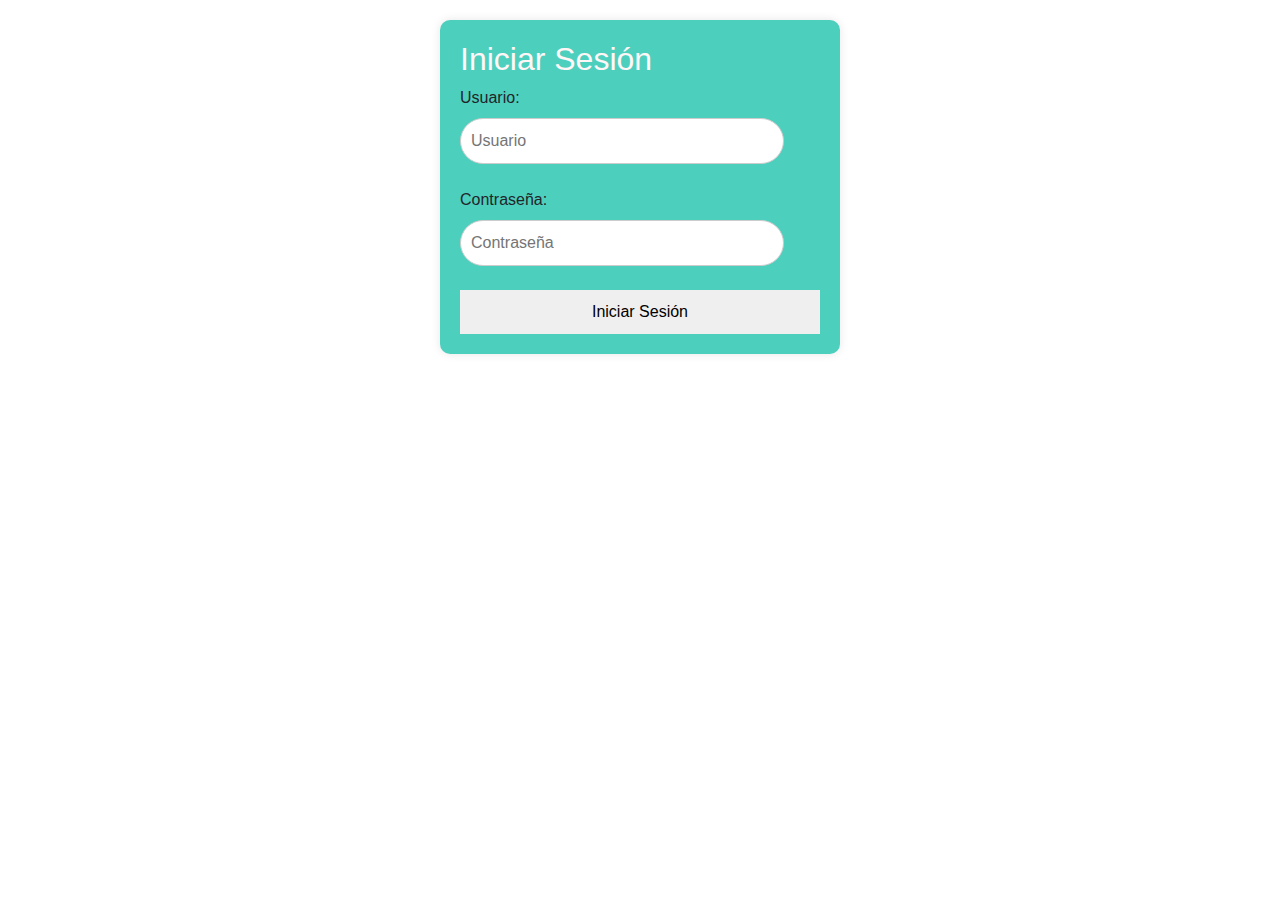
<file: index.html>
<!DOCTYPE html>
<html>
<head>
  <title>Login y Opciones</title>
  <link rel="stylesheet" type="text/css" href="style.css">
  <link rel="stylesheet" href="https://stackpath.bootstrapcdn.com/bootstrap/4.5.2/css/bootstrap.min.css">

</head>
<body>

  <div id="loginPage">
    <h2>Iniciar Sesión</h2>
    <label for="username">Usuario:</label>
    <input type="text" id="username" placeholder="Usuario"><br><br>
    <label for="password">Contraseña:</label>
    <input type="password" id="password" placeholder="Contraseña"><br><br>
    <button onclick="login()">Iniciar Sesión</button>
  </div>

  <div id="optionsPage" style="display:none;">
    <h2>Opciones</h2>
    <button onclick="showRegisterPage()">Registrar</button>
    <button onclick="showConsultPage()">Consultar</button>
    <button onclick="showAdminPage()">Administrar</button>
    <button onclick="logout()">Cerrar Sesión</button>
  </div>

  <script src="script.js"></script>
</body>
<script src="https://code.jquery.com/jquery-3.5.1.slim.min.js"></script>
<script src="https://cdn.jsdelivr.net/npm/@popperjs/core@2.9.2/dist/umd/popper.min.js"></script>
<script src="https://stackpath.bootstrapcdn.com/bootstrap/4.5.2/js/bootstrap.min.js"></script>

</html>
</file>
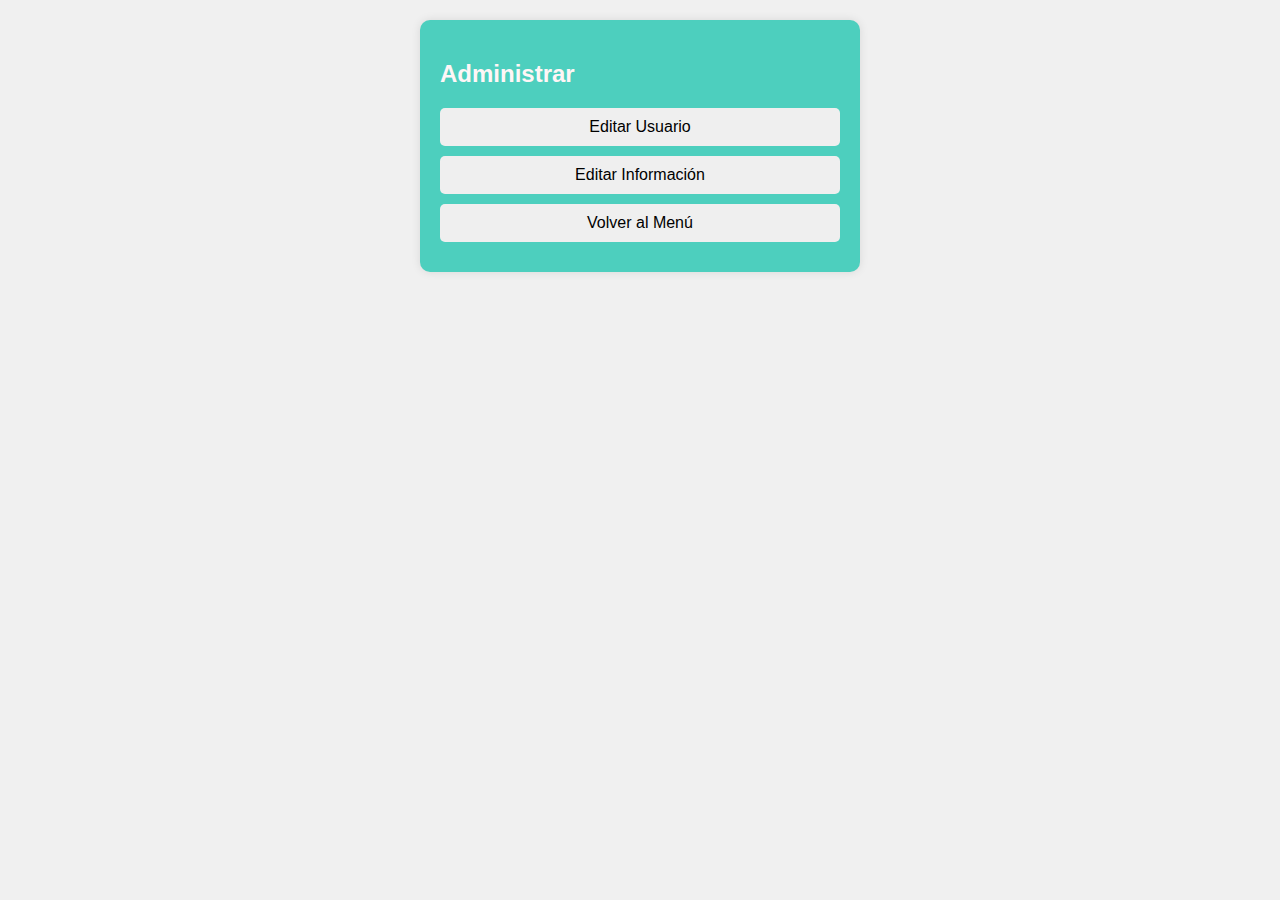
<file: admin.html>
<!DOCTYPE html>
<html>
<head>
  <title>Administrar</title>
  <link rel="stylesheet" type="text/css" href="style.css">
</head>
<body>

  <div id="adminPage">
    <h2>Administrar</h2>
    <button onclick="showEditUserPage()">Editar Usuario</button>
    <button onclick="showEditInfoPage()">Editar Información</button>
    <button onclick="goBack()">Volver al Menú</button>
  </div>

  <script src="script.js"></script>
</body>
</html>
</file>
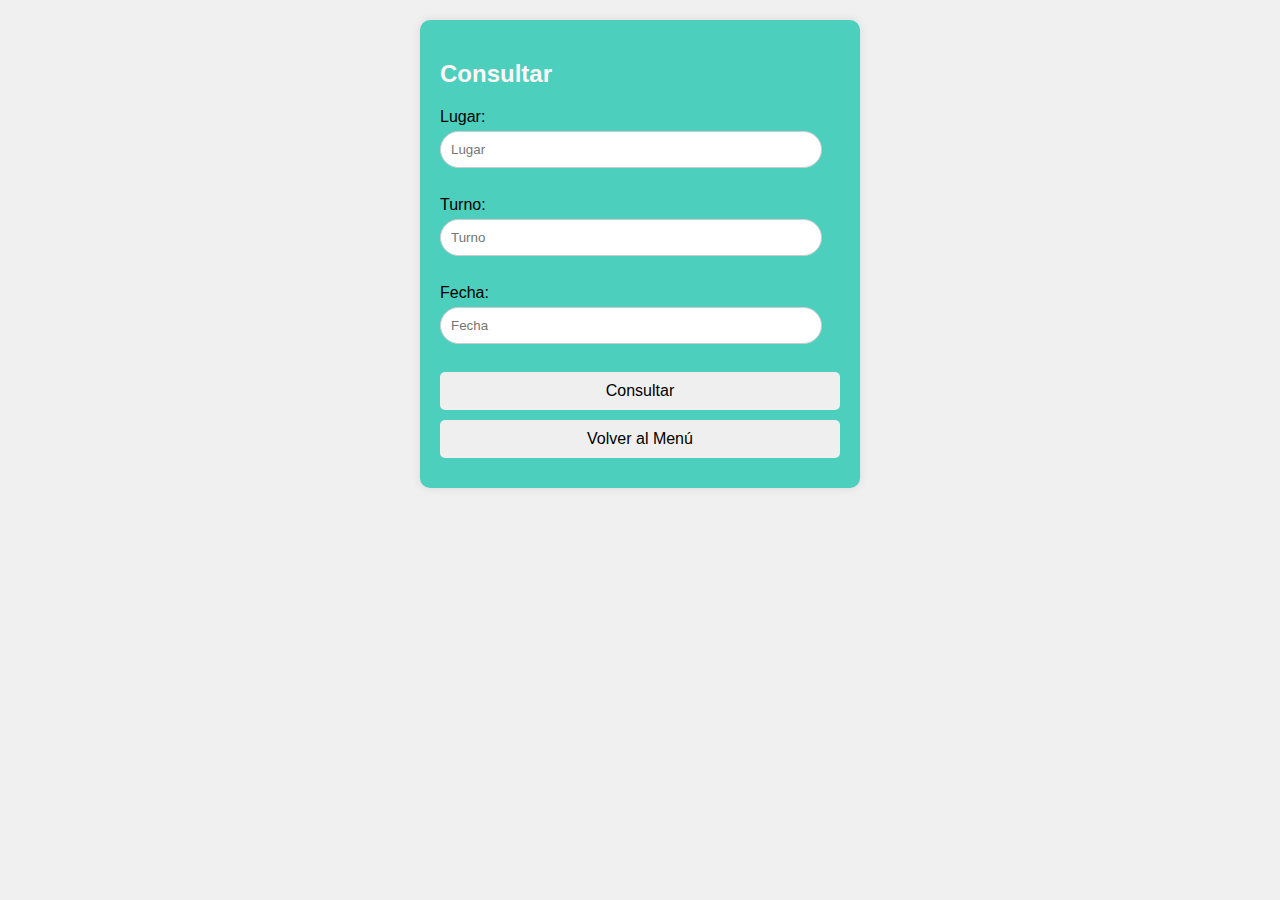
<file: consult.html>
<!DOCTYPE html>
<html>
<head>
  <title>Consultar</title>
  <link rel="stylesheet" type="text/css" href="style.css">
</head>
<body>

  <div id="consultPage">
    <h2>Consultar</h2>
    <label for="lugar">Lugar:</label>
    <input type="text" id="lugar" placeholder="Lugar"><br><br>
    <label for="turno">Turno:</label>
    <input type="text" id="turno" placeholder="Turno"><br><br>
    <label for="fecha">Fecha:</label>
    <input type="text" id="fecha" placeholder="Fecha"><br><br>
    <button onclick="submitForm('consulta')">Consultar</button>
    <button onclick="goBack()">Volver al Menú</button>
  </div>

  <script src="script.js"></script>
</body>
</html>
</file>
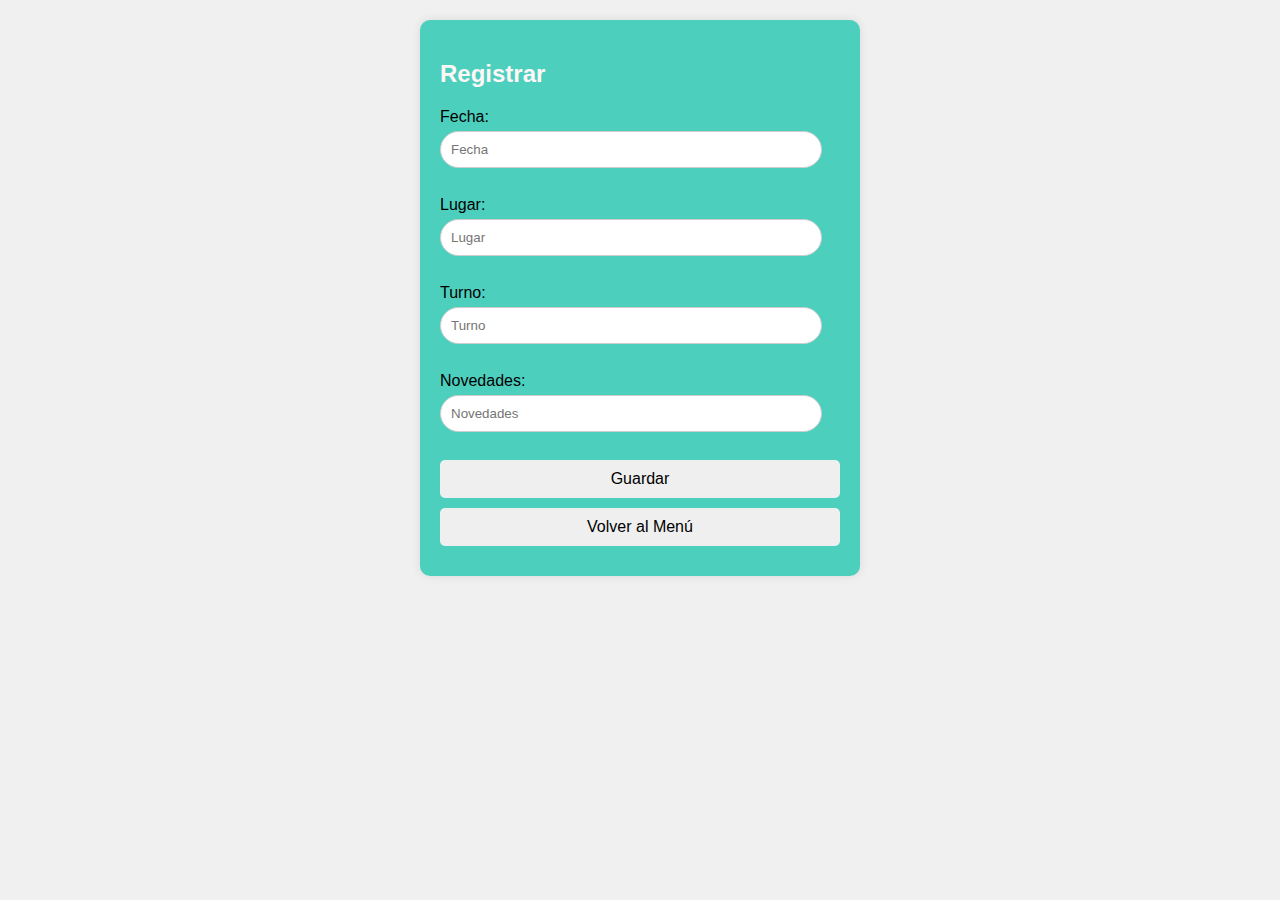
<file: Register.html>
<!DOCTYPE html>
<html>
<head>
  <title>Registrar</title>
  <link rel="stylesheet" type="text/css" href="style.css">
</head>
<body>

  <div id="registerPage">
    <h2>Registrar</h2>
    <label for="fecha">Fecha:</label>
    <input type="text" id="fecha" placeholder="Fecha"><br><br>
    <label for="lugar">Lugar:</label>
    <input type="text" id="lugar" placeholder="Lugar"><br><br>
    <label for="turno">Turno:</label>
    <input type="text" id="turno" placeholder="Turno"><br><br>
    <label for="novedades">Novedades:</label>
    <input type="text" id="novedades" placeholder="Novedades"><br><br>
    <button onclick="submitForm('registro')">Guardar</button>
    <button onclick="goBack()">Volver al Menú</button>
  </div>

  <script src="script.js"></script>
</body>
</html>
</file>
<file: style.css>
body {
    font-family: Arial, sans-serif;
    background-color: #f0f0f0;
    margin: 0;
    padding: 20px;
  }
  
  #loginPage, #optionsPage, #registerPage, #consultPage, #adminPage {
    max-width: 400px;
    margin: 0 auto;
    background-color: #4dcfbe;
    padding: 20px;
    border-radius: 10px;
    box-shadow: 0 0 10px rgba(0, 0, 0, 0.1);
    margin-bottom: 20px;
  }
  
  h2 {
    color: #fff6f6;
  }
  
  label {
    display: block;
    margin-bottom: 5px;
  }
  
  input {
    width: 90%;
    padding: 10px;
    margin-bottom: 10px;
    border: 1px solid #ccc;
    border-radius: 50px;
  }
  
  button {
    display: block;
    width: 100%;
    padding: 10px 20px;
    font-size: 16px;
    border: none;
    border-radius: 5px;
    cursor: pointer;
    margin-bottom: 10px;
  }
  
  button:hover {
    background-color: #333;
    color: #fff;
  }
  
  button:focus {
    outline: none;
  }
  
  button:active {
    transform: translateY(2px);
  }
  
  <div class="container">
  <div class="row">
    <div class="col-md-3">
      <button class="btn btn-primary btn-block" onclick="showRegisterPage()">Registrar</button>
    </div>
    <div class="col-md-3">
      <button class="btn btn-primary btn-block" onclick="showConsultPage()">Consultar</button>
    </div>
    <div class="col-md-3">
      <button class="btn btn-primary btn-block" onclick="showAdminPage()">Administrar</button>
    </div>
    <div class="col-md-3">
      <button class="btn btn-danger btn-block" onclick="logout()">Cerrar Sesión</button>
    </div>
  </div>
</div>
</file>
